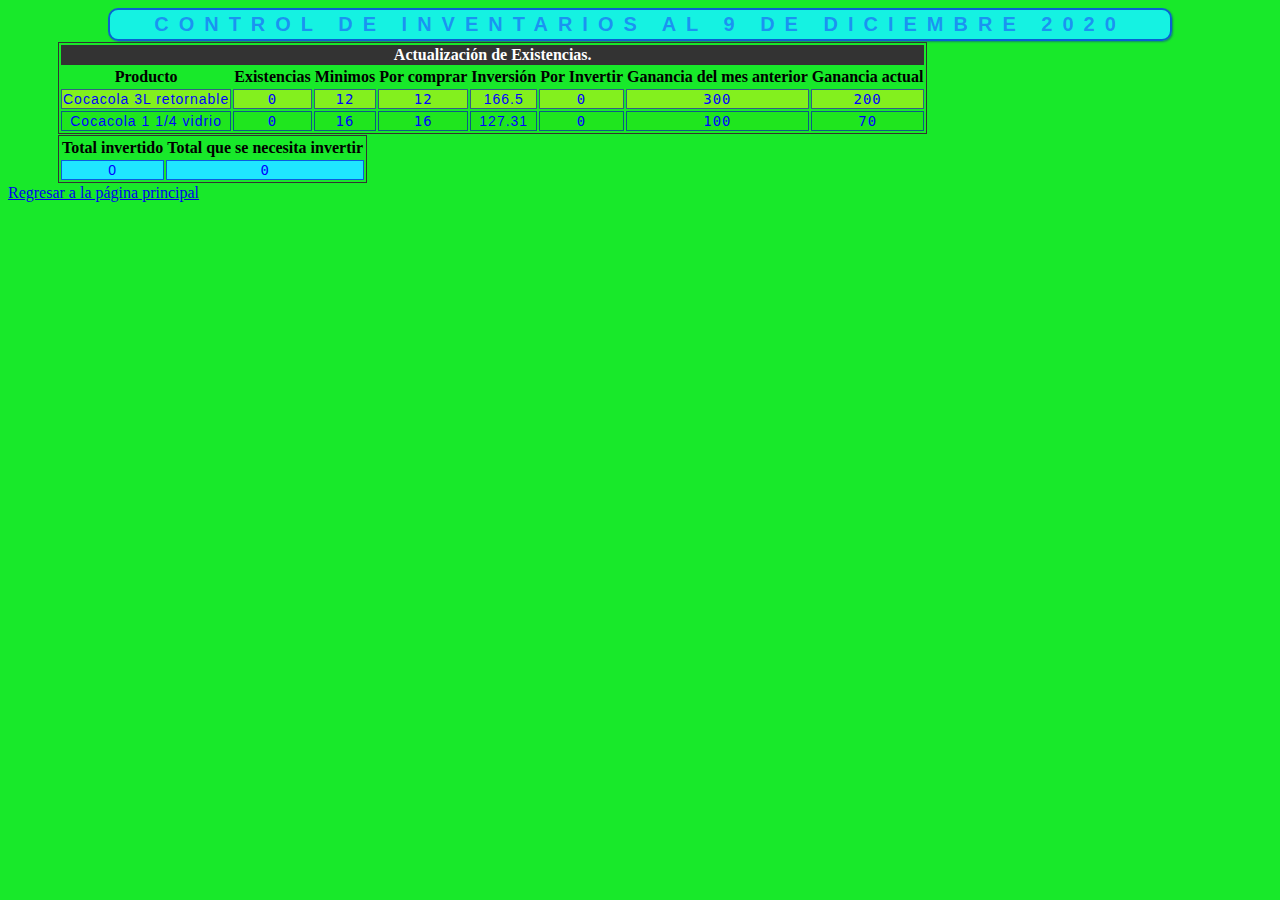
<file: index.html>
<!DOCTYPE html>
<html lang="en-US">

<head>
  <link rel="stylesheet" href="main.css">
</head>

<body>

    <h1> <strong>     Actualización de Existencias. </strong> </h1>

<table>
<thead>
        <tr>
            <th colspan="8">Actualización de Existencias.</th>
        </tr>
    </thead>
    <tbody>
  <colgroup span="8"></colgroup>
  <tr>
    <th scope="col"><strong>  Producto </strong></th>
    <th scope="col"><strong>  Existencias </strong></th>
    <th scope="col"><strong>  Minimos </strong></th>
    <th scope="col"><strong>  Por comprar </strong></th>
    <th scope="col"><strong>  Inversión </strong></th>
    <th scope="col"><strong>  Por Invertir </strong></th>
    <th scope="col"><strong>  Ganancia del mes anterior </strong></th>
    <th scope="col"><strong>  Ganancia actual </strong></th>
  </tr>

  <tr>
    <td id = "CC3LR" scope="row">Cocacola 3L retornable</td>
    <td id = "CC3L"><code>0</code></td>
    <td id = "minimodeCC3L"><code>12</code></td>
    <td id = "comprarCC3L"><code>12</code></td>
    <td id = "inversion">166.5</td>
    <td id = "porinvertir"><code>0</code></td>
    <td id = "gananciapasada"><code>300</code></td>
    <td id = "gananciaactual"><code>200</code></td>
  </tr>
  <tr>
    <td id = "CC114LR" scope="row">Cocacola 1 1/4 vidrio</td>
    <td id = "CC114L"><code>0</code></td>
    <td id = "minimodeCC114L"><code>16</code></td>
    <td id = "comprarCC114L"><code>16</code></td>
    <td id = "inversionCC114L">127.31</td>
    <td id = "porinvertirCC114L"><code>0</code></td>
    <td id = "gananciapasadaCC114L"><code>100</code></td>
    <td id = "gananciaactualCC114L"><code>70</code></td>
  </tr>
  </tbody>
</table>

<table>
    <tbody>
  <colgroup span="2"></colgroup>
  <tr>
    <th id = "t11" scope="col"><strong>  Total invertido </strong></th>
    <th id = "t12" scope="col"><strong>  Total que se necesita invertir </strong></th>
  </tr>

  <tr>
    <td id = "t21" scope="row">0</td>
    <td id = "t22"><code>0</code></td>
  </tr>
 
  </tbody>
</table>


    <script src="main.jsx"></script>
  
  
  <style>
        a:hover {
            color: rgba(25, 9, 247, 0.925);
            font-size: 15px;
        }
    </style>
    <a href="https://icceelectronica.github.io">Regresar a la página principal</a>

</body>

</html>
</file>
<file: main.css>
html {
            background-color: #18e92a;
        }
        table,
td {
    border: 1px solid #333;
    box-align: center;
    margin:1px 50px 1px 50px;
}

thead,
tfoot {
    background-color: #333;
    color: #fff;
}
        h1 {
            font-size: 20px;
            /* px significa "pixels": y nos indica 10 pixels de altura  */
            font-family: 'helvetica neue', helvetica, sans-serif;
            letter-spacing: 10px;
            text-transform: uppercase;
            text-align: center;
            border: 2px solid rgba(0, 0, 200, 0.6);
            background: rgba(22, 242, 250, 0.884);
            color: rgba(31, 83, 252, 0.6);
            box-shadow: 1px 1px 2px rgba(0, 0, 200, 0.4);
            border-radius: 10px;
            padding: 3px 10px;
            display: block;
            cursor: pointer;
            box-align: center;
            margin:1px 100px 1px 100px;
        }
        h2 {
            font-size: 20px;
            /* px significa "pixels": y nos indica 10 pixels de altura  */
            font-family: 'helvetica neue', helvetica, sans-serif;
            letter-spacing: 1px;
            text-align: start;
            border: 1px solid rgba(0, 0, 200, 0.6);
            background: rgba(22, 242, 250, 0.884);
            color: rgba(31, 83, 252, 0.6);
            box-shadow: 1px 1px 2px rgba(0, 0, 200, 0.4);
            border-radius: 1px;
            padding: 1px 1px;
            display: inline;
            cursor: pointer;
            box-align: start;
                    }
                     h3 {
            font-size: 20px;
            /* px significa "pixels": y nos indica 10 pixels de altura  */
            font-family: 'helvetica neue', helvetica, sans-serif;
            letter-spacing: 1px;
            text-align: start;
            border: 1px solid rgba(0, 0, 200, 0.6);
            background: rgba(22, 242, 250, 0.884);
            color: rgba(31, 83, 252, 0.6);
            box-shadow: 1px 1px 2px rgba(0, 0, 200, 0.4);
            border-radius: 1px;
            padding: 1px 1px;
            display: inline;
            cursor: pointer;
            box-align: start;
             margin:1px 100px 1px 100px;
                    }
                     h4 {
            font-size: 10px;
            /* px significa "pixels": y nos indica 10 pixels de altura  */
            font-family: 'helvetica neue', helvetica, sans-serif;
            letter-spacing: 1px;
            text-align: start;
            border: 1px solid rgba(0, 0, 200, 0.6);
            background: rgba(22, 242, 250, 0.884);
            color: rgba(31, 83, 252, 0.6);
            box-shadow: 1px 1px 2px rgba(0, 0, 200, 0.4);
            border-radius: 1px;
            padding: 1px 1px;
            display: inline;
            cursor: pointer;
            box-align: start;
                    }
                    button {
            font-size: 15px;
            /* px significa "pixels": y nos indica 10 pixels de altura  */
            font-family: 'helvetica neue', helvetica, sans-serif;
            letter-spacing: 1px;
            text-align: start;
            border: 1px solid rgba(0, 0, 200, 0.6);
            background: rgba(231, 240, 30, 2);
            color: red;
            box-shadow: 1px 1px 2px rgba(0, 0, 200, 0.4);
            border-radius: 10px;
            padding: 1px 10px;
            display: inline;
            cursor: pointer;
            box-align: start;
             margin:1px 150px 1px 50px;
                    }
                    #CC3L, #CC3LR, #minimodeCC3L, #comprarCC3L,
                    #inversion, #porinvertir, #gananciapasada,
                    #gananciaactual {
            font-size: 14px;
            /* px significa "pixels": y nos indica 10 pixels de altura  */
            font-family: 'helvetica neue', helvetica, sans-serif;
            letter-spacing: 1px;
            text-align: center;
            cursor: pointer;
            box-align: start;
            margin:1px 150px 1px 50px;
            background: rgba(131, 240, 30, 2);
            color: blue;
            border: 1px solid rgba(0, 0, 200, 0.6);
                    }

                    #CC114LR, #CC114L, #minimodeCC114L,
                    #comprarCC114L, #inversionCC114L, #porinvertirCC114L,
                    #gananciapasadaCC114L, #gananciaactualCC114L {
            font-size: 14px;
            /* px significa "pixels": y nos indica 10 pixels de altura  */
            font-family: 'helvetica neue', helvetica, sans-serif;
            letter-spacing: 1px;
            text-align: center;
            cursor: pointer;
            box-align: start;
            margin:1px 150px 1px 50px;
            background: rgba(031, 230, 30, 2);
            color: blue;
            border: 1px solid rgba(0, 0, 200, 0.6);
                    }

                    #t21, #t22 {
            font-size: 14px;
            /* px significa "pixels": y nos indica 10 pixels de altura  */
            font-family: 'helvetica neue', helvetica, sans-serif;
            letter-spacing: 1px;
            text-align: center;
            cursor: pointer;
            box-align: start;
            margin:1px 150px 1px 50px;
            background: rgba(031, 230, 440, 2);
            color: blue;
            border: 1px solid rgba(0, 0, 200, 0.6);
                    }
</file>
